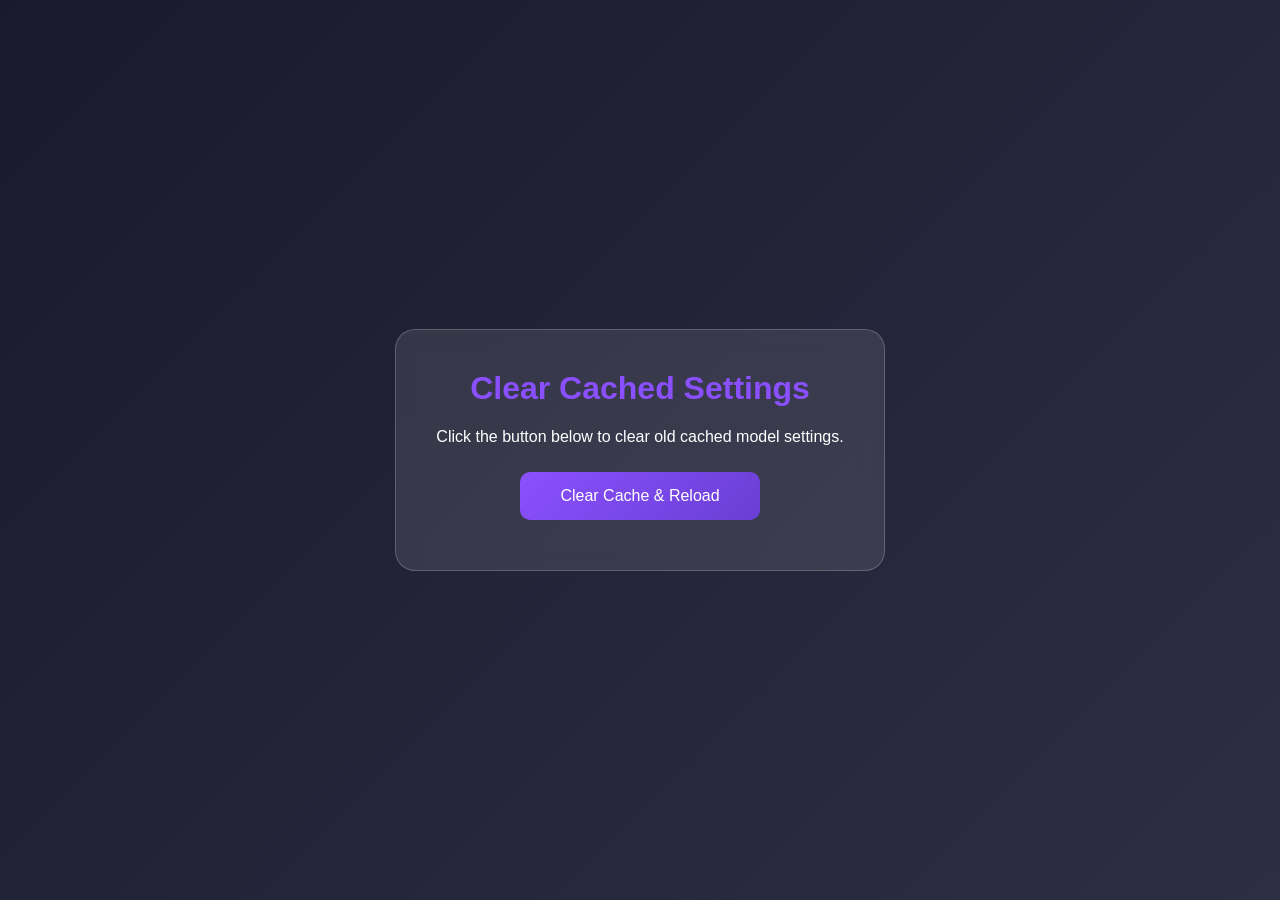
<file: clear-cache.html>
<!DOCTYPE html>
<html lang="en">

<head>
    <meta charset="UTF-8">
    <meta name="viewport" content="width=device-width, initial-scale=1.0">
    <title>Clear Cache - ER Diagram Modeler</title>
    <style>
        body {
            font-family: 'Segoe UI', Tahoma, Geneva, Verdana, sans-serif;
            background: linear-gradient(135deg, #1a1a2e 0%, #2d2d44 100%);
            color: white;
            display: flex;
            justify-content: center;
            align-items: center;
            height: 100vh;
            margin: 0;
        }

        .container {
            background: rgba(255, 255, 255, 0.1);
            padding: 40px;
            border-radius: 20px;
            text-align: center;
            backdrop-filter: blur(10px);
            border: 1px solid rgba(255, 255, 255, 0.2);
        }

        h1 {
            margin-top: 0;
            color: #8a50ff;
        }

        button {
            background: linear-gradient(135deg, #8a50ff, #6a3fd4);
            color: white;
            border: none;
            padding: 15px 40px;
            font-size: 16px;
            border-radius: 10px;
            cursor: pointer;
            margin: 10px;
            transition: transform 0.2s;
        }

        button:hover {
            transform: translateY(-2px);
        }

        .success {
            background: #10b981;
            padding: 10px 20px;
            border-radius: 8px;
            margin-top: 20px;
            display: none;
        }
    </style>
</head>

<body>
    <div class="container">
        <h1>Clear Cached Settings</h1>
        <p>Click the button below to clear old cached model settings.</p>
        <button onclick="clearCache()">Clear Cache & Reload</button>
        <div class="success" id="success">✓ Cache cleared! Redirecting...</div>
    </div>

    <script>
        function clearCache() {
            // Clear the cached config
            localStorage.removeItem('er_diagram_config');

            // Show success message
            document.getElementById('success').style.display = 'block';

            // Redirect to main app after 1 second
            setTimeout(() => {
                window.location.href = 'index.html';
            }, 1000);
        }
    </script>
</body>

</html>
</file>
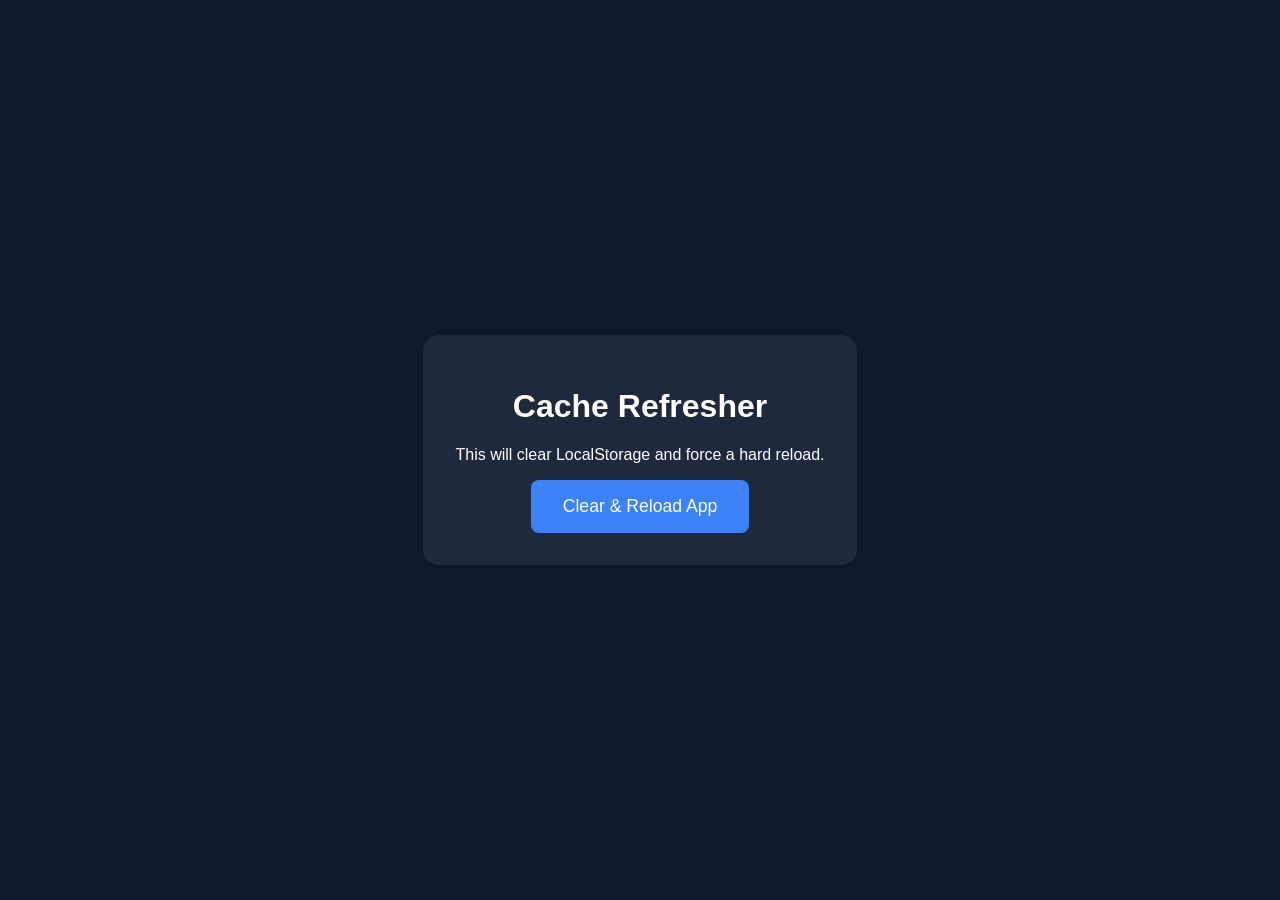
<file: force-refresh.html>
<!DOCTYPE html>
<html>

<head>
    <title>Force Clear Cache</title>
    <style>
        body {
            font-family: 'Inter', sans-serif;
            background: #0f172a;
            color: white;
            display: flex;
            align-items: center;
            justify-content: center;
            height: 100vh;
            margin: 0;
        }

        .card {
            background: #1e293b;
            padding: 2rem;
            border-radius: 1rem;
            text-align: center;
        }

        button {
            background: #3b82f6;
            color: white;
            border: none;
            padding: 1rem 2rem;
            border-radius: 0.5rem;
            cursor: pointer;
            font-size: 1.1rem;
        }
    </style>
</head>

<body>
    <div class="card">
        <h1>Cache Refresher</h1>
        <p>This will clear LocalStorage and force a hard reload.</p>
        <button onclick="clearAndReload()">Clear & Reload App</button>
    </div>
    <script>
        function clearAndReload() {
            localStorage.clear();
            // Append unique timestamp to bypass all possible caches
            window.location.href = 'index.html?t=' + Date.now();
        }
    </script>
</body>

</html>
</file>
